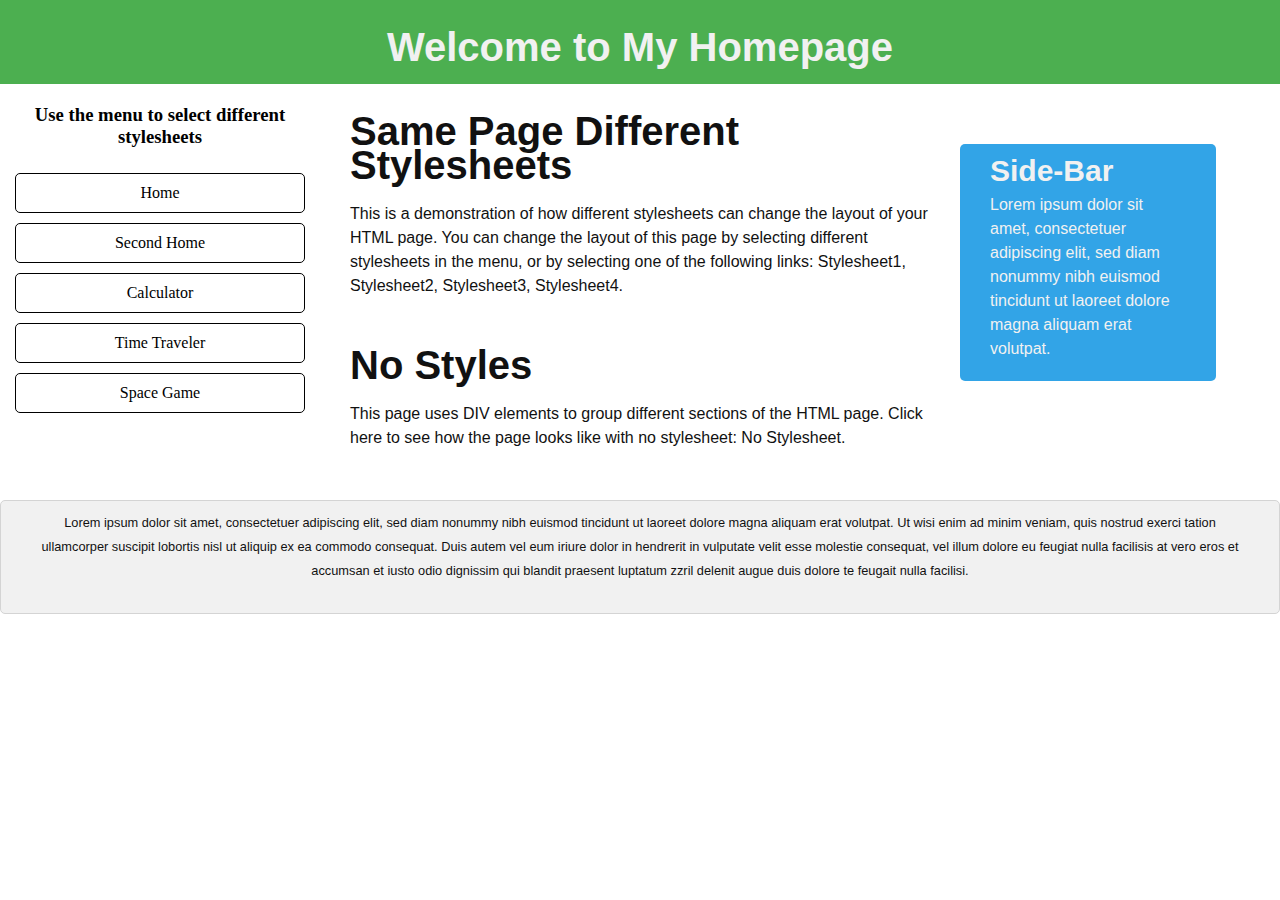
<file: index.html>
<!DOCTYPE html>
<html>

<head>

    <title>Website 1</title>
    <meta name="viewport" content="width=device-width, initial-scale=1.0">
    <link rel="stylesheet" type="text/css" href="styles/style.css">
</head>

<body>

    <div class="header">
        <h1>Welcome to My Homepage</h1>
    </div>
<div class = "all">
    <div class = "col">
        <nav class = "navigation">
            <h3>Use the menu to select different stylesheets</h3>
            <ul>
                <li><a href="index.html">Home</a></li>
                <li><a href="stylesheet2.html">Second Home</a></li>
                <li><a href="calculator.html">Calculator</a></li>
                <li>Time Traveler</li>
                <li>Space Game</li>
            </ul>
        </nav>


        <div class="mains">
            <h1>Same Page Different Stylesheets</h1>
            <p>This is a demonstration of how different stylesheets can change the layout of your HTML page. You can change the layout of this page by selecting different stylesheets in the menu, or by selecting one of the following links:
                <a>Stylesheet1</a>, <a>Stylesheet2</a>, <a>Stylesheet3</a>, <a>Stylesheet4</a>.</p>
            
            <h1>No Styles</h1>
            <p>This page uses DIV elements to group different sections of the HTML page. Click here to see how the page looks like with no stylesheet:
                No Stylesheet.</p>
        </div>


        <div class="side">
            <h2>Side-Bar</h2>
            <p>Lorem ipsum dolor sit amet, consectetuer adipiscing elit, 
                sed diam nonummy nibh euismod tincidunt ut laoreet dolore magna aliquam erat volutpat.</p>
        </div>
    </div>    

        <footer class="foot">
            <p>Lorem ipsum dolor sit amet, consectetuer adipiscing elit, sed diam nonummy nibh 
                euismod tincidunt ut laoreet dolore magna aliquam erat volutpat. Ut wisi enim ad 
                minim veniam, quis nostrud exerci tation ullamcorper suscipit lobortis nisl ut aliquip 
                ex ea commodo consequat. Duis autem vel eum iriure dolor in hendrerit in vulputate velit esse 
                molestie consequat, vel illum dolore eu feugiat nulla facilisis at vero eros et accumsan et iusto 
                odio dignissim qui blandit praesent luptatum zzril delenit augue duis dolore te feugait nulla facilisi.</p>
        </footer>
</div>
</body>
</html>
</file>
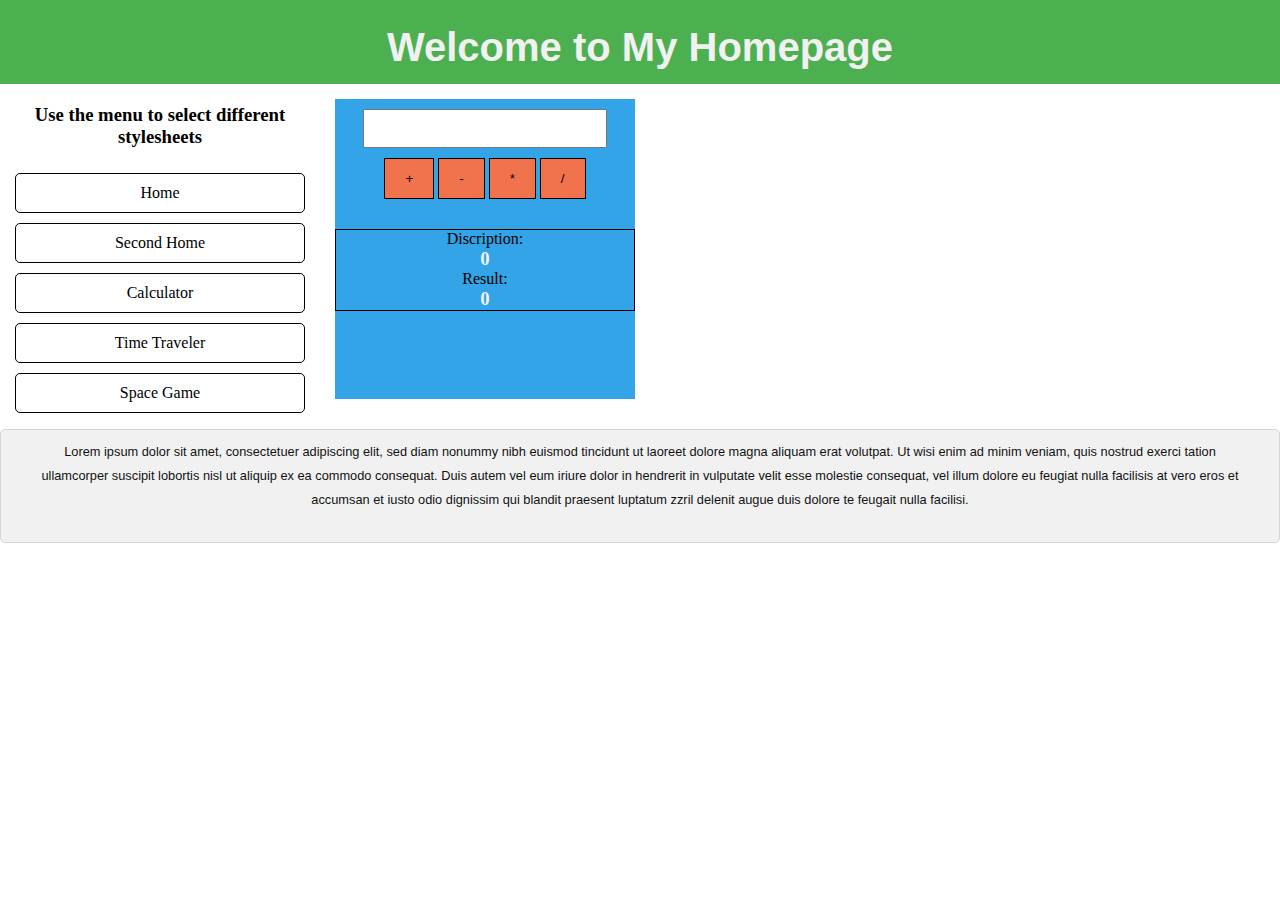
<file: calculator.html>
<!DOCTYPE html>
<html>

<head>

    <title>Website 1</title>
    <meta name="viewport" content="width=device-width, initial-scale=1.0">
    <link rel="stylesheet" type="text/css" href="styles/calc_style.css">

</head>

<body>

    <div class="header">
        <h1>Welcome to My Homepage</h1>
    </div>
<div class = "all">
    <div class = "col">
        <nav class = "navigation">
            <h3>Use the menu to select different stylesheets</h3>
            <ul>
                <li><a href="index.html">Home</a></li>
                <li><a href="stylesheet2.html">Second Home</a></li>
                <li><a href="calculator.html">Calculator</a></li>
                <li>Time Traveler</li>
                <li>Space Game</li>
            </ul>
        </nav>

        <div id="calculator">
            <input type="number" id="inputField">
            <div id="actions">
                <button type="button" id="add">+</button>
                <button type="button" id="subtract">-</button>
                <button type="button" id="multiply">*</button>
                <button type="button" id="divide">/</button>
            </div>
            <div id="results">
                Discription:<h3 id="calcDiscription">0</h3>
                Result:<h3 id="currentResult">0</h3>
            </div>
        </div>

        <footer class="foot">
            <p>Lorem ipsum dolor sit amet, consectetuer adipiscing elit, sed diam nonummy nibh 
                euismod tincidunt ut laoreet dolore magna aliquam erat volutpat. Ut wisi enim ad 
                minim veniam, quis nostrud exerci tation ullamcorper suscipit lobortis nisl ut aliquip 
                ex ea commodo consequat. Duis autem vel eum iriure dolor in hendrerit in vulputate velit esse 
                molestie consequat, vel illum dolore eu feugiat nulla facilisis at vero eros et accumsan et iusto 
                odio dignissim qui blandit praesent luptatum zzril delenit augue duis dolore te feugait nulla facilisi.</p>
        </footer>
</div>
<script src="script/button.js" defer></script>
<script src="script/app.js" defer></script>
</body>
</html>
</file>
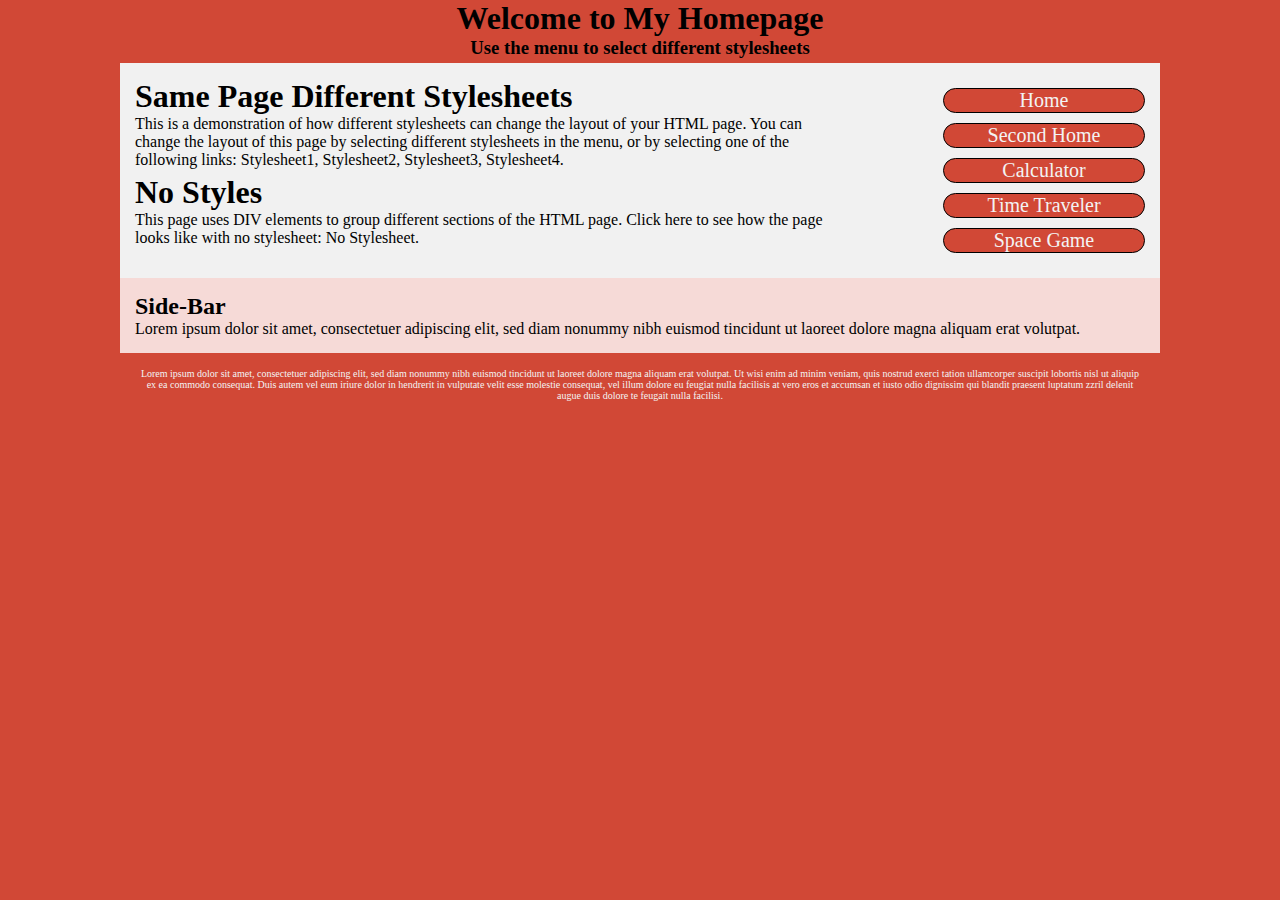
<file: stylesheet2.html>
<!DOCTYPE html>
<html>
<head>
    <title>Stylesheet 2</title>
    <meta name="viewport" content="width=device-width, initial-scale=1.0">
    <link rel="stylesheet" type="text/css" href="styles/style2.css">
</head>
<body>
<div class = "all">
    <div class = "header">
        <h1>Welcome to My Homepage</h1>
        <h3>Use the menu to select different stylesheets</h3>
    </div>

    <div class = "main">
        <nav class = "navigation">
            <ul>
                <li><a href="index.html">Home</a></li>
                <li><a href="stylesheet2.html">Second Home</a></li>
                <li><a href="calculator.html">Calculator</a></li>
                <li>Time Traveler</li>
                <li>Space Game</li>
            </ul>
        </nav>
        <div class = "main-text">
            <h1>Same Page Different Stylesheets</h1>
            <p>This is a demonstration of how different stylesheets can change the layout of your HTML page. You can change the layout of this page by selecting different stylesheets in the menu, or by selecting one of the following links: <a>Stylesheet1</a>, <a>Stylesheet2</a>, <a>Stylesheet3</a>, <a>Stylesheet4</a>.</p>
                    
            <h1 style="margin-top:5px;">No Styles</h1>
            <p>This page uses DIV elements to group different sections of the HTML page. Click here to see how the page looks like with no stylesheet: No Stylesheet.</p>
        </div>
    </div>

    <div class = "side">
        <h2>Side-Bar</h2>
        <p>Lorem ipsum dolor sit amet, consectetuer adipiscing elit, sed diam nonummy nibh euismod tincidunt ut laoreet dolore magna aliquam erat volutpat.</p>
    </div>

    <div class="footer">
        <p>Lorem ipsum dolor sit amet, consectetuer adipiscing elit, sed diam nonummy nibh euismod tincidunt ut laoreet dolore magna aliquam erat volutpat. Ut wisi enim ad minim veniam, quis nostrud exerci tation ullamcorper suscipit lobortis nisl ut aliquip ex ea commodo consequat. Duis autem vel eum iriure dolor in hendrerit in vulputate velit esse molestie consequat, vel illum dolore eu feugiat nulla facilisis at vero eros et accumsan et iusto odio dignissim qui blandit praesent luptatum zzril delenit augue duis dolore te feugait nulla facilisi.</p>
    </div>
</div>
</body>
</html>
</file>
<file: styles/style.css>
* {
    margin: 0px;
    padding: 0px;
}

.header {
    width:100%;
    text-align: center;
    background-color: #4CAF50;
}

.header h1 {
    color: #f1f1f1;
}

.navigation {
    width: 100%;
    text-align: center;
    padding-top:20px;
}

.navigation h3 {
    padding-bottom: 15px;
}

.navigation li {
    border: 1px solid black;
    border-radius: 5px;
    padding: 10px 0px;
    margin: 10px 15px;
    list-style-type: none;
}

.navigation li:hover {
    background-color: #333;
    color: #f1f1f1;
}

.navigation a {
    display: inline-block;     
    position: relative;    
    z-index: 1;     
    padding: 9px 3.2em;     
    margin: -2em;
}

.navigation a:hover {
    background-color: #333;
    color: #f1f1f1;
}

li a {
    text-decoration: none;
    color:black;
}

.side {
    background-color: #32a4e7;
    border-radius: 5px;
}

.side p {
    color: #f1f1f1;
}

.side h2 {
    color: #f1f1f1;
}

.foot {
    border: 1px solid #d4d4d4;
    background-color: #f1f1f1;
    text-align: center;
    padding: 10px;
    line-height: 14px;
    margin-top: 30px;
    border-radius: 5px;
}

.foot p {
    font-size: 0.8em;
}

h1 {
    padding: 30px 30px 20px;
    font-family: arial;
    color: #111;
    line-height:34px;
    font-size:40px;
}

h2 {
    padding:15px 30px 10px;
    font-family: arial;
    color: #111;
    line-height:24px;
    font-size:30px;
}

p {
    padding: 0px 30px 20px;
    font-family: arial;
    color: #111;
    line-height:24px;
    font-size: 16px;
}

@media only screen and (min-width:768px) {
    .navigation {
        width:30%;
        float: left;
    }

    .mains {
        width:70%;
        float: right;
    }

    .side {
        width: 26%;
        float: left;
        margin: 15px 0px 30px 15px;
    }

    .foot {
        clear:both;
    }
}

@media only screen and (min-width:1024px) {
    .navigation {
        width:25%;
        float: left;
    }
    .mains {
        width:50%;
        float: left;
    }

    .col {
        display:table;

    }

    .side {
        width: 20%;
        float: left;
        margin: 60px auto auto auto;
    }

    .foot {
        clear:both;
    }
}

@media only screen and (min-width:1300px) {
    .all {
        width: 1300px;
        margin:0px auto;
    }
}
</file>
<file: styles/calc_style.css>
* {
    margin: 0px;
    padding: 0px;
}

.header {
    width:100%;
    text-align: center;
    background-color: #4CAF50;
}

.header h1 {
    color: #f1f1f1;
}

.navigation {
    width: 100%;
    text-align: center;
    padding-top:20px;
}

.navigation h3 {
    padding-bottom: 15px;
}

.navigation li {
    border: 1px solid black;
    border-radius: 5px;
    padding: 10px 0px;
    margin: 10px 15px;
    list-style-type: none;
}

.navigation li:hover, a:hover {
    background-color: #333;
    color: #f1f1f1;
}

li a {
    text-decoration: none;
    color:black;
}

#calculator {
    background-color: #32a4e7;
    height: 300px;
}

#calculator p {
    color: #f1f1f1;
}

#calculator h3 {
    color: #f1f1f1;
}

#inputField {
    display: block;
    margin:10px auto;
    height: 35px;
    width: 80%;
    font-size: 2em;
}

#actions {
    text-align: center;
    margin: 0px auto 10px auto;
    display:block;
}

#add, #subtract, #multiply, #divide {
    background-color: rgb(240, 115, 77);
    padding: 12px 20px;
    border: 1px solid black;
}

#add:hover, #subtract:hover, #multiply:hover, #divide:hover {
    background-color: #f1f1f1;
    color: #333;
}

#results {
    border: 1px solid black;
    text-align: center;
    margin-top: 30px;
}

.foot {
    border: 1px solid #d4d4d4;
    background-color: #f1f1f1;
    text-align: center;
    padding: 10px;
    line-height: 14px;
    margin-top: 30px;
    border-radius: 5px;
}

.foot p {
    font-size: 0.8em;
}

h1 {
    padding: 30px 30px 20px;
    font-family: arial;
    color: #111;
    line-height:34px;
    font-size:40px;
}

h2 {
    padding:15px 30px 10px;
    font-family: arial;
    color: #111;
    line-height:24px;
    font-size:30px;
}

p {
    padding: 0px 30px 20px;
    font-family: arial;
    color: #111;
    line-height:24px;
    font-size: 16px;
}

@media only screen and (min-width:370px) {
    #calculator {
        width: 370px;
        display:block;
        margin:0 auto;
    }
}

@media only screen and (min-width:470px) {
    #calculator {
        width: 80%;
    }
}

@media only screen and (min-width:768px) {
    .navigation {
        width:30%;
        float: left;
    }

    #calculator {
        width: 300px;
        float: left;
        margin: 15px 0px 30px 15px;
    }

    .foot {
        clear:both;
    }
}

@media only screen and (min-width:1024px) {
    .navigation {
        width:25%;
        float: left;
    }

    .col {
        display:table;

    }

    #calculator {
        width: 300px;
        float: left;
        margin: 15px 0px 30px 15px;
    }

    .foot {
        clear:both;
    }
}

@media only screen and (min-width:1300px) {
    .all {
        width: 1300px;
        margin:0px auto;
    }
}
</file>
<file: styles/style2.css>
* {
    padding: 0px;
    margin: 0px;
}

body {
    background-color: #d14836;
}

.main {
    background-color: #f1f1f1;
    margin: 4px auto 0px;
    padding: 15px;
}

.navigation li {
    border: 1px solid black;
    border-radius: 15px;
    font-size: 20px;
    text-align: center;
    margin-top:5px;
    width: 300px;
    margin:10px auto 10px;
    list-style-type: none;
    background-color: #d14836;
    color: #f3f3f3;
}

.navigation li:hover {
    background-color: #f3f3f3;
    color: #d14836;
}

.navigation a {
    color: #f3f3f3;
    text-decoration: none;
    display: inline-block;     
    position: relative;    
    z-index: 1;     
    padding: 1px 5.5em;     
    margin: -2em;
}

.navigation a:hover {
    color: #d14836;
}

.header {
     padding: 0px 4px;
     text-align: center;
}

.side {
    background-color: rgb(246, 218, 215);
    margin: 0px auto;
    padding: 15px;
}

.footer {
    margin: 0px auto;
    padding: 15px;
    color: #f3f3f3;
    font-size: 10px;
    text-align: center;
}

@media only screen and (min-width:768px) {
    .main {
        display: table;
    }
    
    .main-text {
        float:left;
        width:70%;
    }

    .navigation {
        float:right;
    }
    .navigation li {
        width: 200px;
    }

    .navigation a {
        padding: 1px 3em;  
    }
    
    .side {
        clear:both;
    }
    
    .all {
        margin-left: 10px;
        margin-right: 10px;
    }
}

@media only screen and (min-width:1060px) {
    .all {
        width: 1040px;
        margin-left: auto;
        margin-right: auto;
    }
}
</file>
